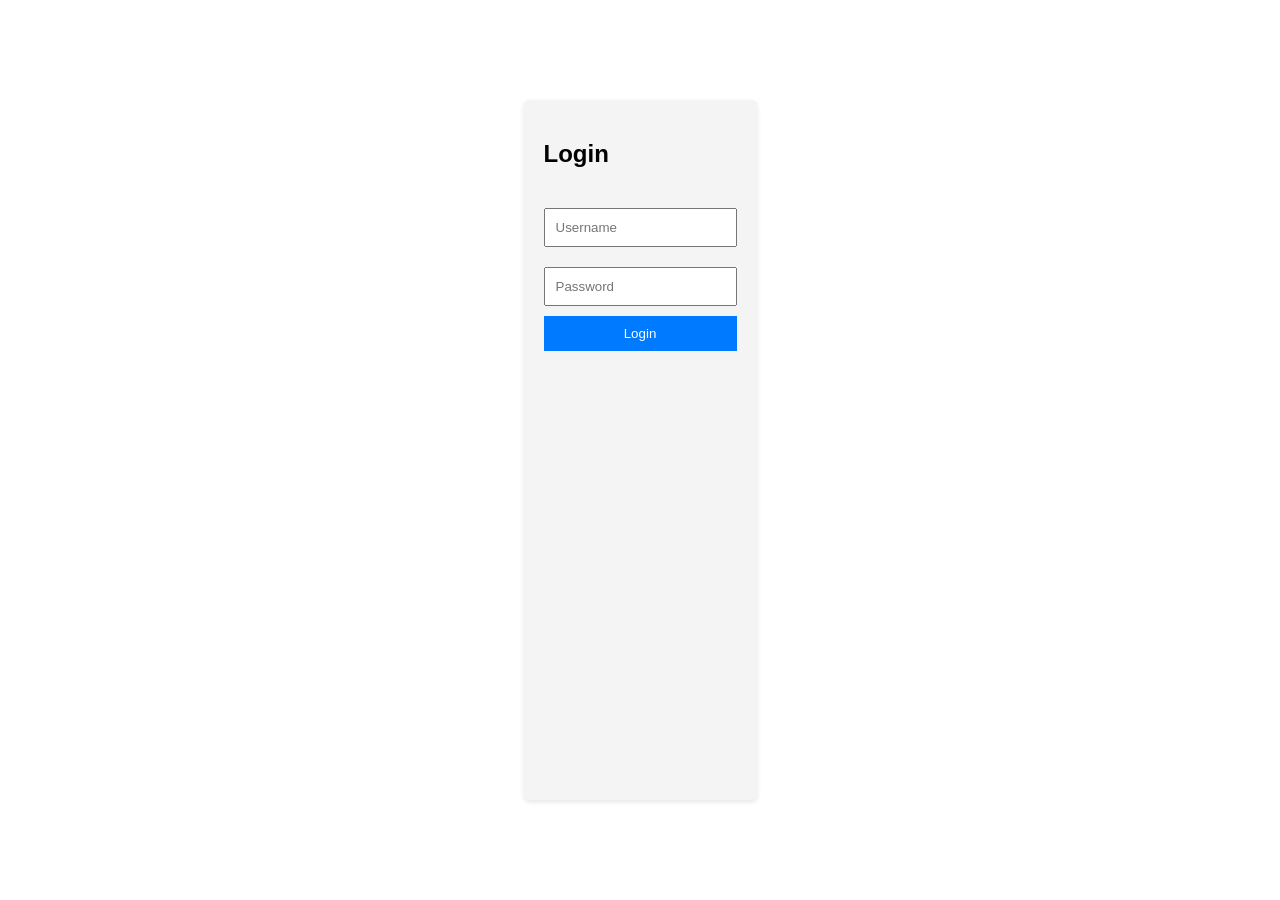
<file: static/html/login.html>
<!DOCTYPE html>
<html lang="en">
<head>
    <meta charset="UTF-8">
    <meta name="viewport" content="width=device-width, initial-scale=1.0">
    <title>Login - Database Frontend</title>
    <link rel="stylesheet" href="/static/css/main.css">
    <style>
        .login-container {
            max-width: 300px;
            margin: 100px auto;
            padding: 20px;
            background-color: #f4f4f4;
            border-radius: 5px;
            box-shadow: 0 2px 5px rgba(0,0,0,0.1);
        }
        .login-form {
            display: flex;
            flex-direction: column;
        }
        .login-form input {
            margin: 10px 0;
            padding: 10px;
        }
        .login-form button {
            padding: 10px;
            background-color: #007bff;
            color: white;
            border: none;
            cursor: pointer;
        }
        .error-message {
            color: red;
            text-align: center;
            margin-bottom: 10px;
        }
    </style>
</head>
<body>
<div class="login-container">
    <form id="login-form" class="login-form">
        <h2>Login</h2>
        <div id="error-message" class="error-message"></div>
        <input type="text" id="username" placeholder="Username" required>
        <input type="password" id="password" placeholder="Password" required>
        <button type="submit">Login</button>
    </form>
</div>

<script>
    document.getElementById('login-form').addEventListener('submit', async (e) => {
        e.preventDefault();
        const username = document.getElementById('username').value;
        const password = document.getElementById('password').value;
        const errorMessage = document.getElementById('error-message');

        try {
            const response = await fetch('/login', {
                method: 'POST',
                headers: {
                    'Content-Type': 'application/json',
                },
                body: JSON.stringify({ username, password })
            });

            if (response.ok) {
                const userInfo = await response.json();

                if (userInfo && Object.keys(userInfo).length > 0) {
                    localStorage.setItem('userInfo', JSON.stringify(userInfo));

                    // Store credentials for Basic Auth
                    const credentials = btoa(`${username}:${password}`);
                    localStorage.setItem('credentials', credentials);
                    console.log(localStorage.getItem('userInfo'));
                    console.log(localStorage.getItem('credentials'))

                    // Redirect to home page
                    window.location.href = '/';

                } else {
                    errorMessage.textContent = 'No user information received';
                }
            } else {
                const errorText = await response.text();
                errorMessage.textContent = errorText || 'Login failed';
            }
        } catch (error) {
            console.error('Login error:', error);
            errorMessage.textContent = 'Network error. Please try again.';
        }
    });
</script>
</body>
</html>
</file>
<file: static/css/main.css>
/* Basic styles */
body {
    display: flex;
    font-family: Arial, sans-serif;
    margin: 0;
    height: 100vh;
}
#sidebar {
    width: 200px;
    background: #f5f5f5;
    padding: 10px;
    box-shadow: 2px 0 5px rgba(0, 0, 0, 0.1);
}
#content {
    flex: 1;
    padding: 20px;
    overflow-y: auto;
}
#query-box {
    width: 100%;
    height: 100px;
    margin-bottom: 10px;
    font-family: monospace;
}
button {
    padding: 10px 15px;
    margin-bottom: 10px;
    background: #007BFF;
    color: white;
    border: none;
    cursor: pointer;
}
button:hover {
    background: #0056b3;
}
table {
    width: 100%;
    border-collapse: collapse;
    margin-top: 20px;
}
th, td {
    border: 1px solid #ccc;
    padding: 8px;
    text-align: left;
}
th {
    background: #f0f0f0;
}
.error {
    color: red;
    font-weight: bold;
}

/* Sidebar button styles */
.button-container {
    display: flex;
    flex-direction: column;
    gap: 10px;
}
.nav-button {
    padding: 10px 15px;
    margin-bottom: 10px;
    background: #007BFF;
    color: white;
    border: none;
    cursor: pointer;
    text-align: center;
    width: 100%;
}
.nav-button:hover {
    background: #0056b3;
}

.sidebar-logout-btn {
    width: 100%;
    padding: 10px;
    margin-top: 20px;
    background-color: #dc3545;
    color: white;
    border: none;
    cursor: pointer;
    border-radius: 5px;
}
.sidebar-logout-btn:hover {
    background-color: #c82333;
}
.database-query-guide {
    display: none;
    margin-top: 10px;
}
#toggle-guide-btn {
    margin-bottom: 10px;
}
pre {
    background-color: #f4f4f4;
    border: 1px solid #ddd;
    border-radius: 4px;
    padding: 10px;
    overflow-x: auto;
}
code { color: #333; }
</file>
